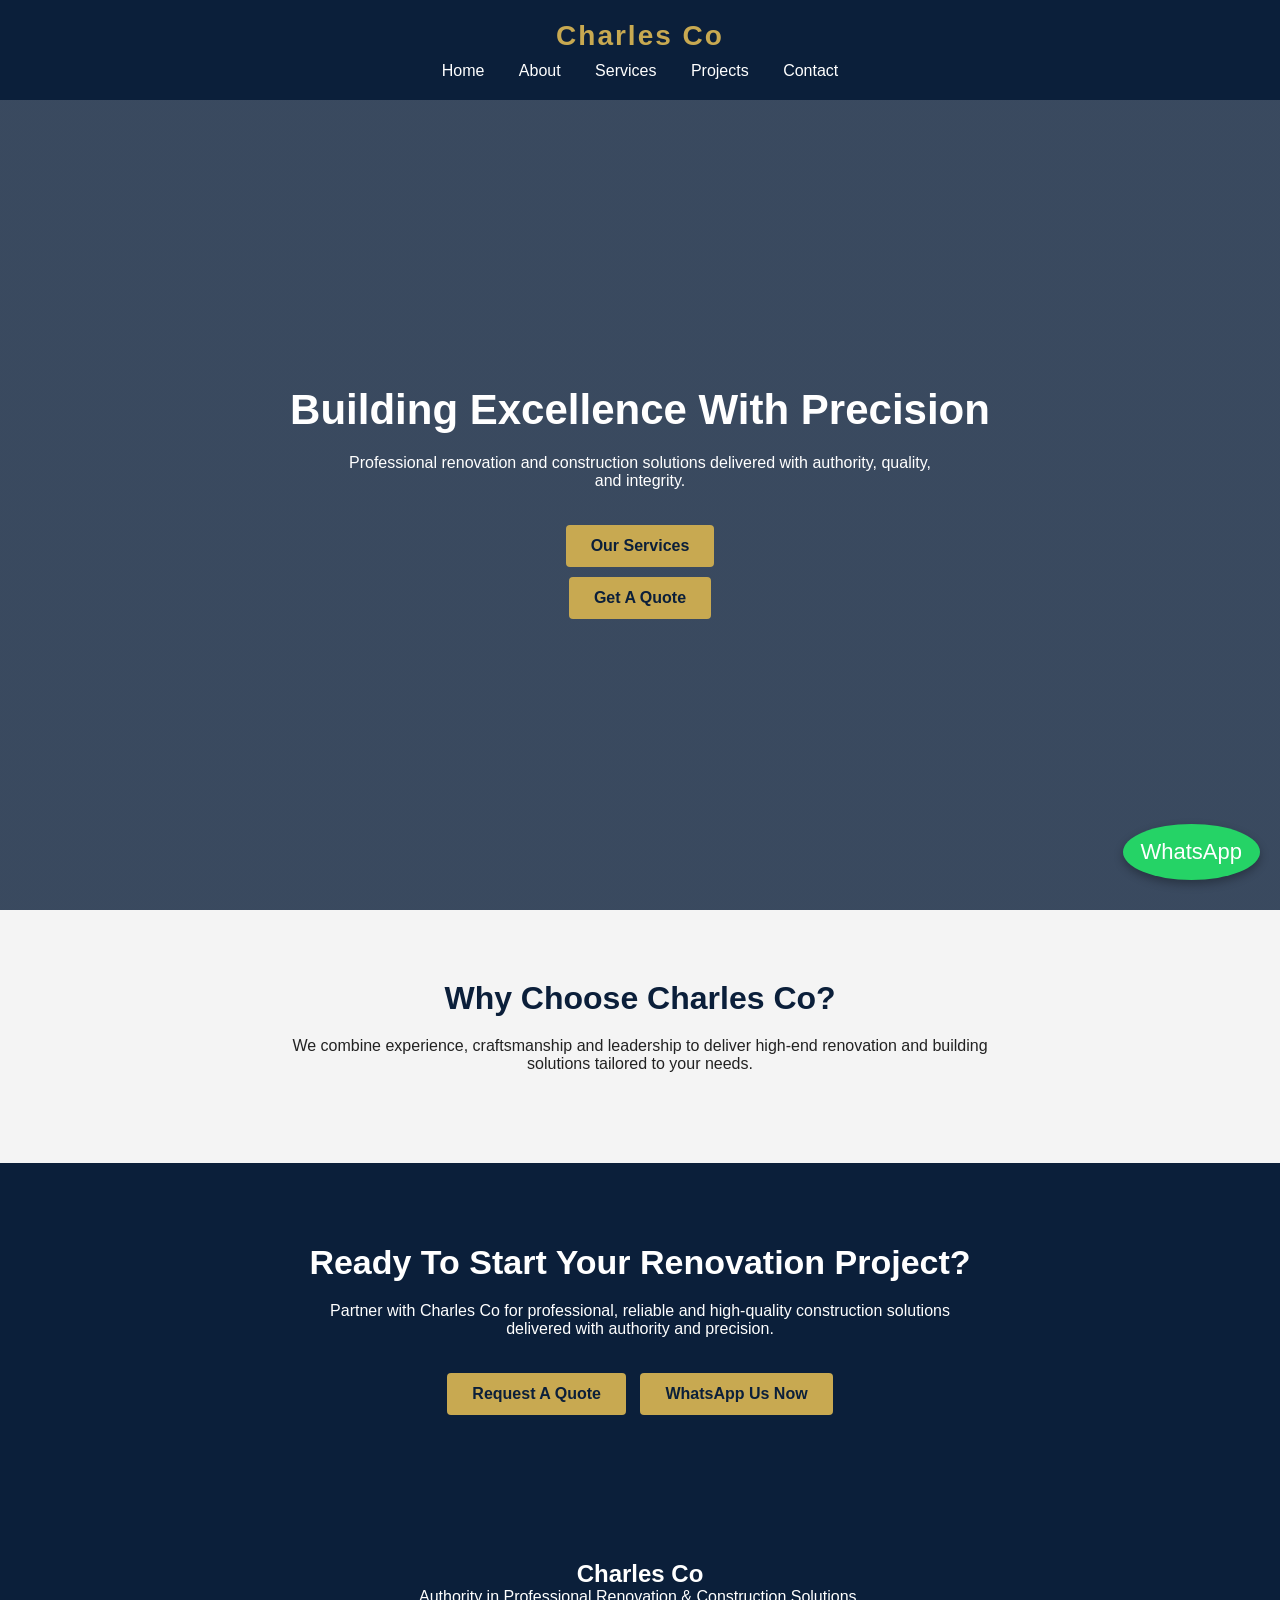
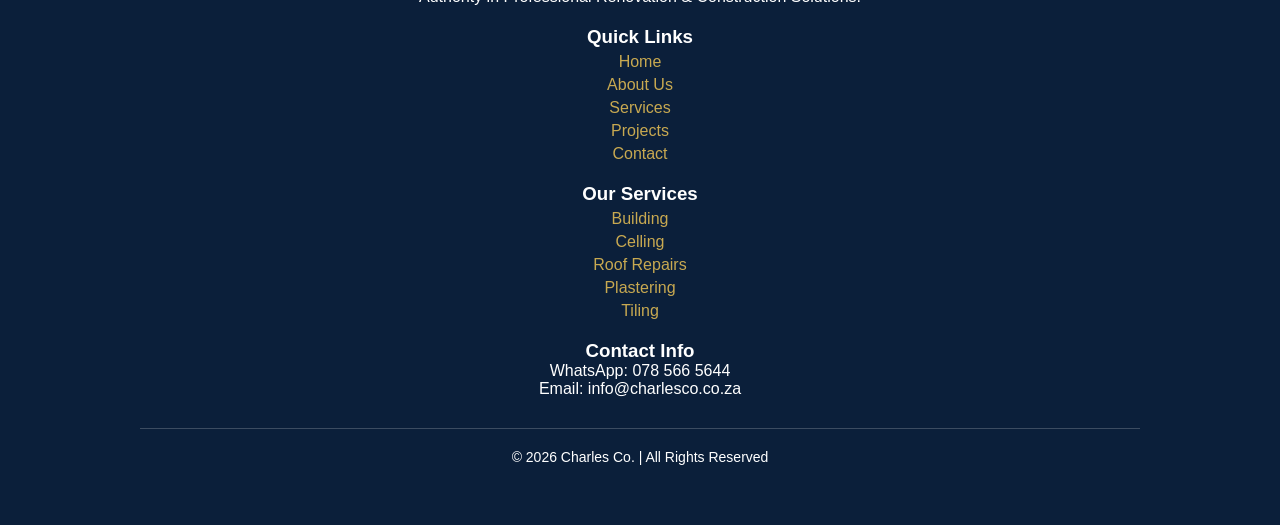
<file: index.html>
<!DOCTYPE html>
<html>
<head>
<title>Charles Co | Professional Construction</title>
<link rel="stylesheet" href="style.css">
</head>
<body>

<header>
<h1>Charles Co</h1>
<nav>
<a href="index.html">Home</a>
<a href="about.html">About</a>
<a href="services.html">Services</a>
<a href="projects.html">Projects</a>
<a href="contact.html">Contact</a>
</nav>
</header>

<section class="hero">
<h2>Building Excellence With Precision</h2>
<p>Professional renovation and construction solutions delivered with authority, quality, and integrity.</p>
<a href="services.html" class="btn">Our Services</a>
<a href="contact.html" class="btn">Get A Quote</a>
</section>

<section class="section">
<h2>Why Choose Charles Co?</h2>
<p>We combine experience, craftsmanship and leadership to deliver high-end renovation and building solutions tailored to your needs.</p>
</section>

<section class="cta">
<h2>Ready To Start Your Renovation Project?</h2>
<p>Partner with Charles Co for professional, reliable and high-quality construction solutions delivered with authority and precision.</p>

<a href="contact.html" class="btn">Request A Quote</a>
<a href="https://wa.me/27785665466" class="btn" target="_blank">WhatsApp Us Now</a>
</section>
  
<footer>
<div class="footer-container">

<h2>Charles Co</h2>
<p>Authority in Professional Renovation & Construction Solutions.</p>

<div class="footer-links">
<h3>Quick Links</h3>
<a href="index.html">Home</a>
<a href="about.html">About Us</a>
<a href="services.html">Services</a>
<a href="projects.html">Projects</a>
<a href="contact.html">Contact</a>
</div>

<div class="footer-links">
<h3>Our Services</h3>
<a href="#">Building</a>
<a href="#">Celling</a>
<a href="#">Roof Repairs</a>
<a href="#">Plastering</a>
<a href="#">Tiling</a>
</div>

<div class="footer-links">
<h3>Contact Info</h3>
<p>WhatsApp: 078 566 5644</p>
<p>Email: info@charlesco.co.za</p>
</div>

<div class="footer-bottom">
<p>© 2026 Charles Co. | All Rights Reserved</p>
</div>

</div>
</footer>

<a href="https://wa.me/27785665644" class="whatsapp" target="_blank">WhatsApp</a>


<script src="js/script.js"></script>
</body>
</html>
</file>
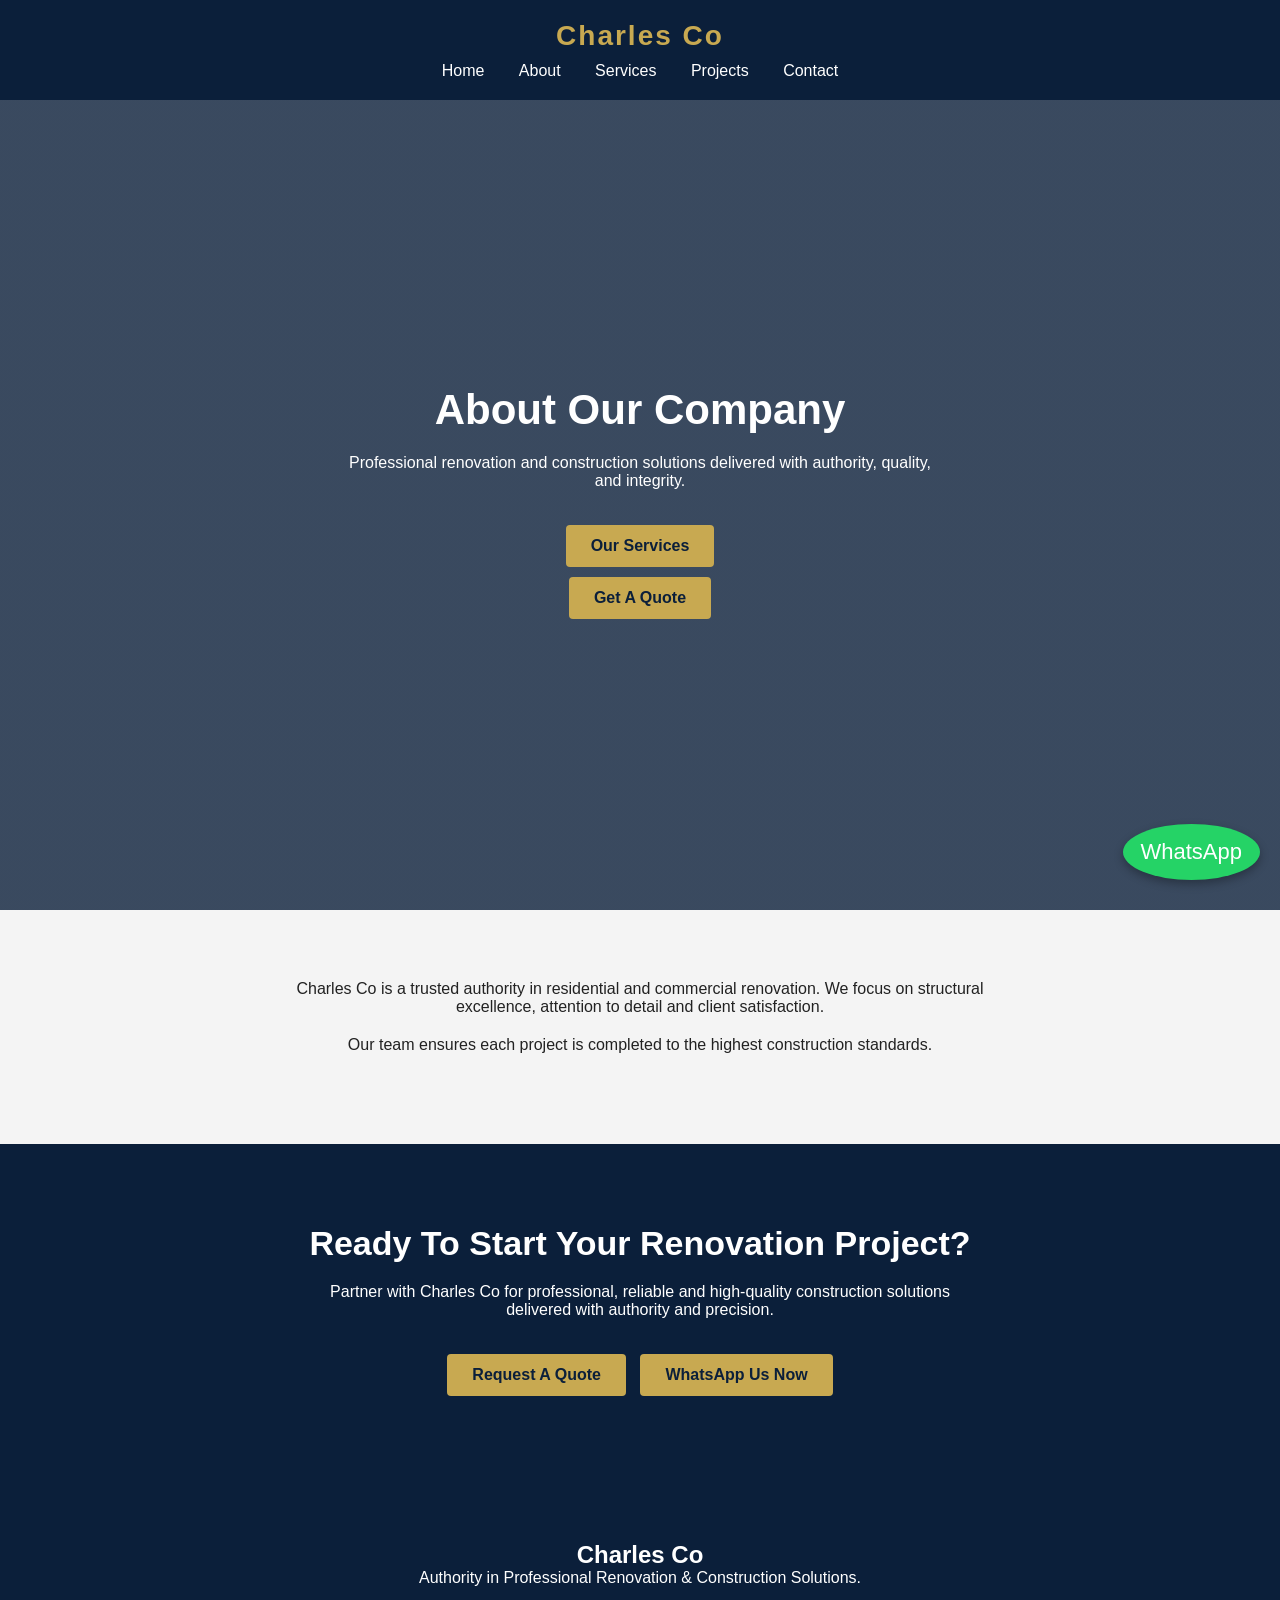
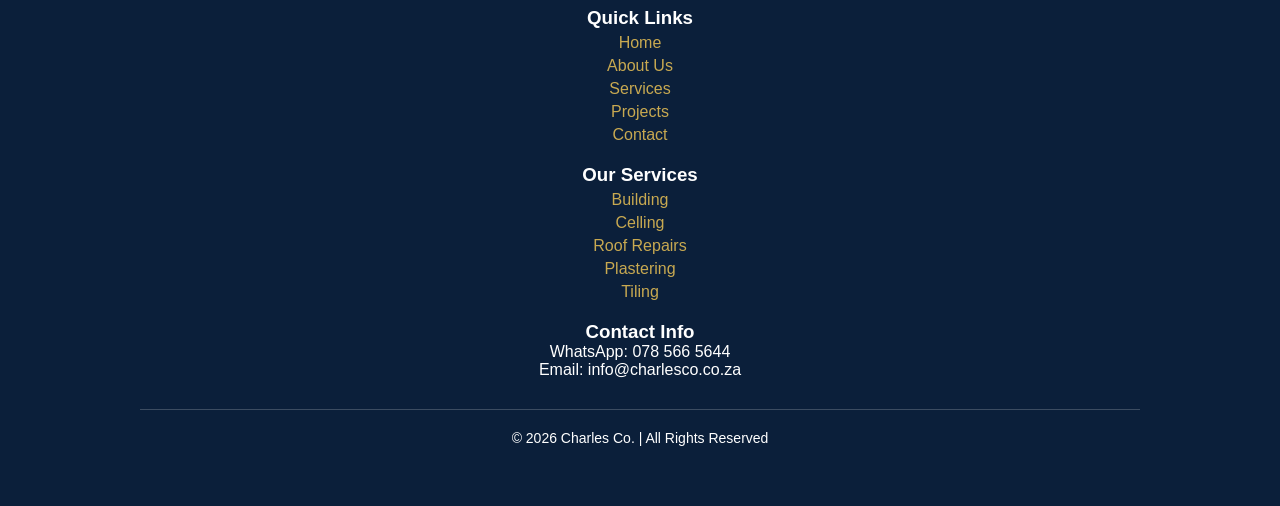
<file: about.html>
<!DOCTYPE html>
<html>
<head>
<title>About | Charles Co</title>
<link rel="stylesheet" href="style.css">
</head>
<body>

<header>
<h1>Charles Co</h1>
<nav>
<a href="index.html">Home</a>
<a href="about.html">About</a>
<a href="services.html">Services</a>
<a href="projects.html">Projects</a>
<a href="contact.html">Contact</a>
</nav>
</header>
<section class="hero">
<h2>About Our Company</h2>
<p>Professional renovation and construction solutions delivered with authority, quality, and integrity.</p>
<a href="services.html" class="btn">Our Services</a>
<a href="contact.html" class="btn">Get A Quote</a>
</section>
  
<section class="section">
<p>Charles Co is a trusted authority in residential and commercial renovation. We focus on structural excellence, attention to detail and client satisfaction.</p>
<p>Our team ensures each project is completed to the highest construction standards.</p>
</section>

<section class="cta">
<h2>Ready To Start Your Renovation Project?</h2>
<p>Partner with Charles Co for professional, reliable and high-quality construction solutions delivered with authority and precision.</p>

<a href="contact.html" class="btn">Request A Quote</a>
<a href="https://wa.me/27785665466" class="btn" target="_blank">WhatsApp Us Now</a>
</section>
  
<footer>
<div class="footer-container">

<h2>Charles Co</h2>
<p>Authority in Professional Renovation & Construction Solutions.</p>

<div class="footer-links">
<h3>Quick Links</h3>
<a href="index.html">Home</a>
<a href="about.html">About Us</a>
<a href="services.html">Services</a>
<a href="projects.html">Projects</a>
<a href="contact.html">Contact</a>
</div>

<div class="footer-links">
<h3>Our Services</h3>
<a href="#">Building</a>
<a href="#">Celling</a>
<a href="#">Roof Repairs</a>
<a href="#">Plastering</a>
<a href="#">Tiling</a>
</div>

<div class="footer-links">
<h3>Contact Info</h3>
<p>WhatsApp: 078 566 5644</p>
<p>Email: info@charlesco.co.za</p>
</div>

<div class="footer-bottom">
<p>© 2026 Charles Co. | All Rights Reserved</p>
</div>

</div>
</footer>

<a href="https://wa.me/27785665644" class="whatsapp" target="_blank">WhatsApp</a>

<script src="js/script.js"></script>
</body>
</html>
</file>
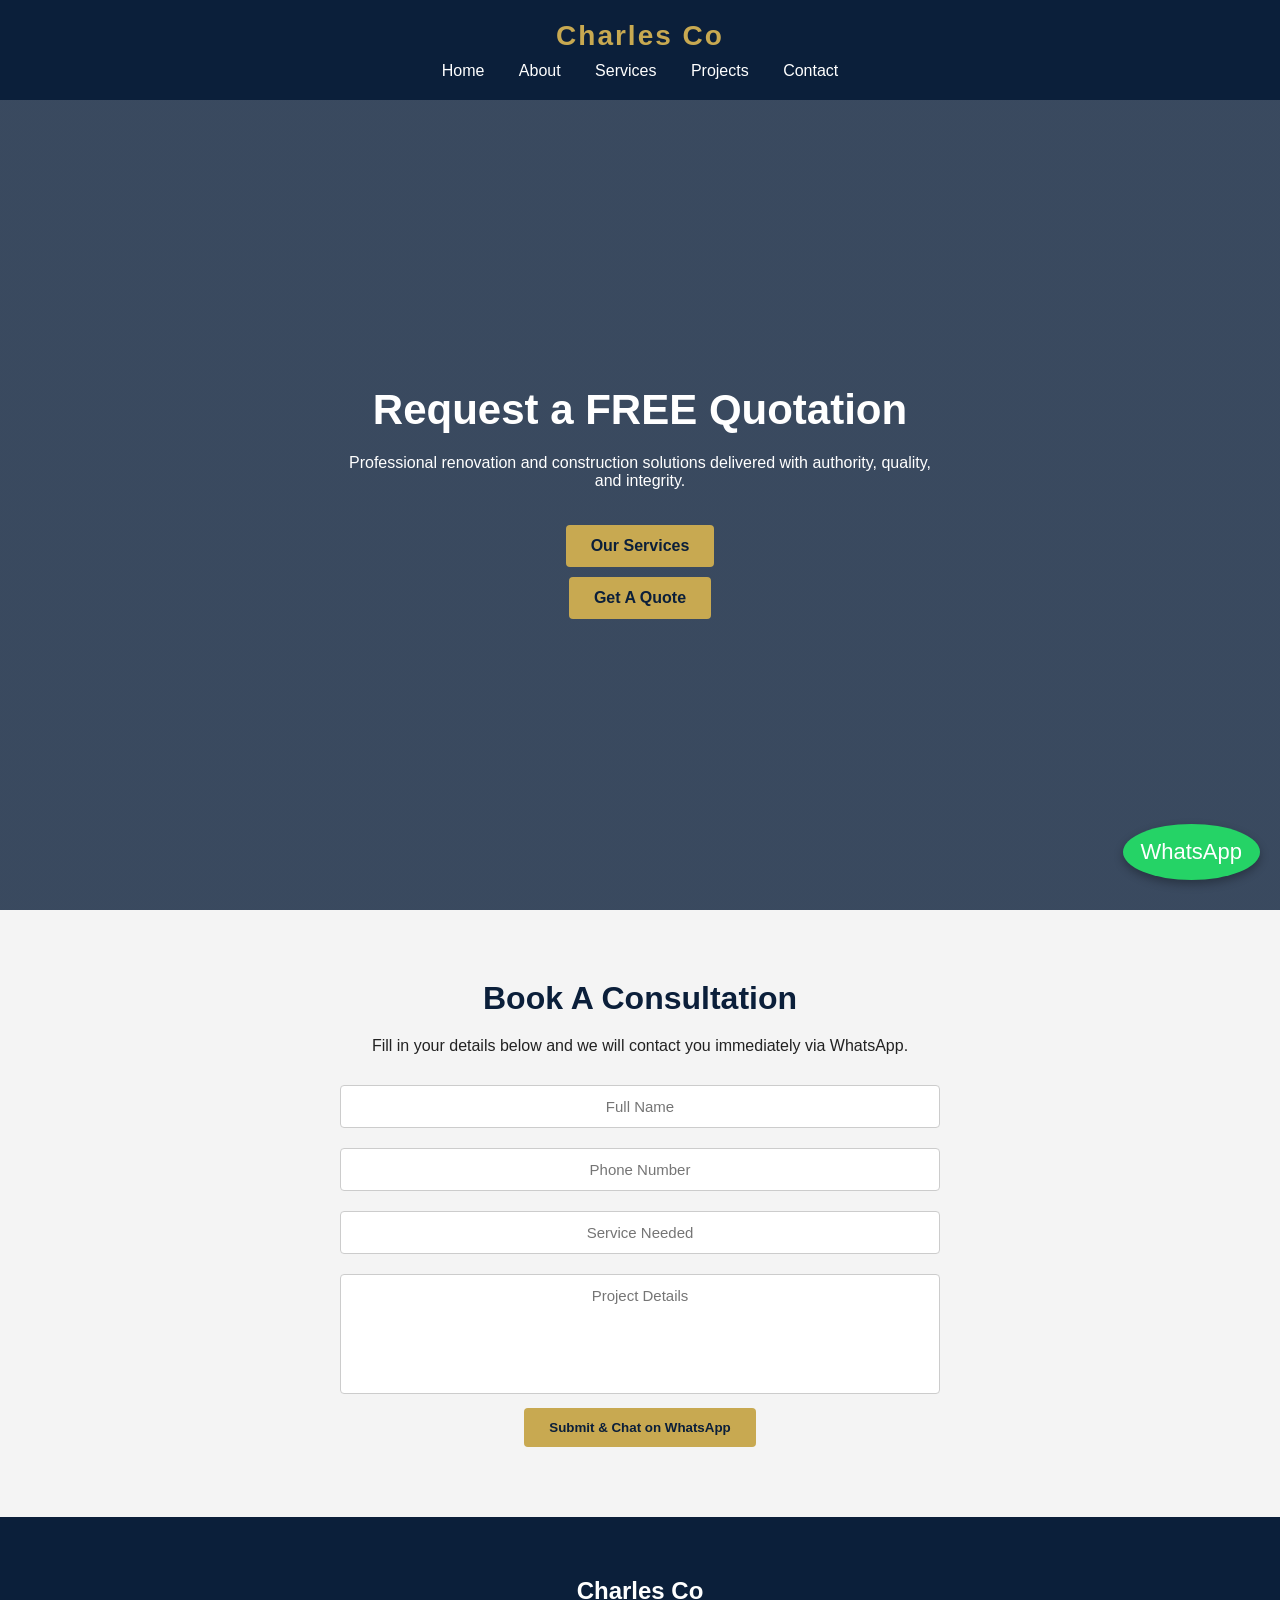
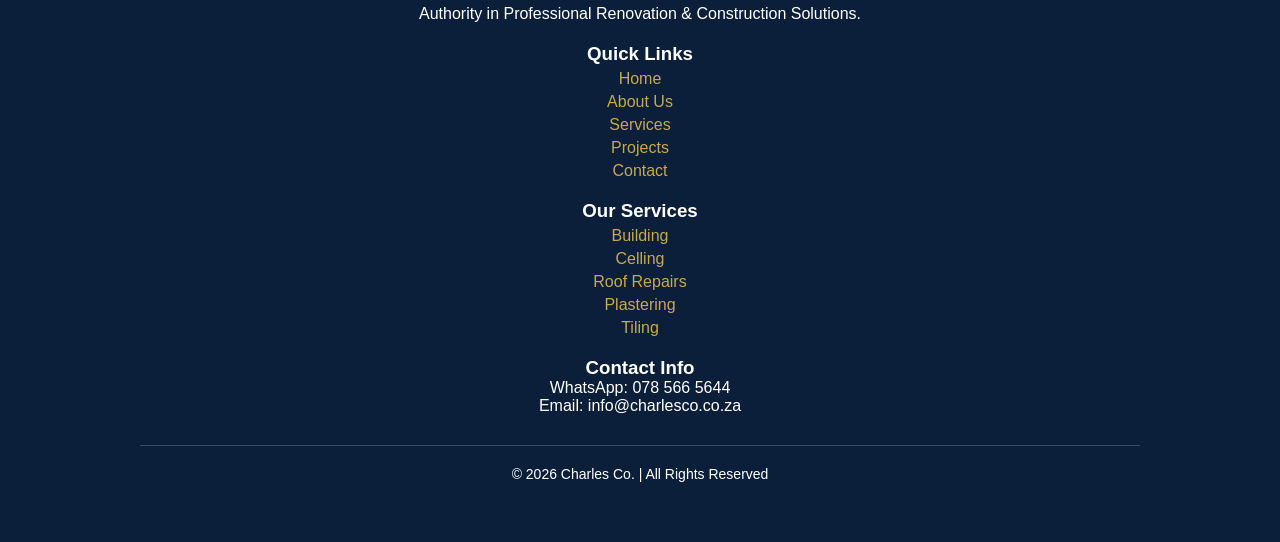
<file: contact.html>
<!DOCTYPE html>
<html>
<head>
<title>Contact | Charles Co</title>
<link rel="stylesheet" href="style.css">
</head>
<body>

<header>
<h1>Charles Co</h1>
<nav>
<a href="index.html">Home</a>
<a href="about.html">About</a>
<a href="services.html">Services</a>
<a href="projects.html">Projects</a>
<a href="contact.html">Contact</a>
</nav>
</header>

<section class="hero">
<h2>Request a FREE Quotation</h2>
<p>Professional renovation and construction solutions delivered with authority, quality, and integrity.</p>
<a href="services.html" class="btn">Our Services</a>
<a href="contact.html" class="btn">Get A Quote</a>
</section>
  
<script>
function sendToWhatsApp(event){
    event.preventDefault();

    var name = document.getElementById("name").value;
    var phone = document.getElementById("phone").value;
    var service = document.getElementById("service").value;
    var message = document.getElementById("message").value;

    var url = "https://wa.me/27785665644?text="
    + "New Booking Request:%0A"
    + "Name: " + name + "%0A"
    + "Phone: " + phone + "%0A"
    + "Service: " + service + "%0A"
    + "Details: " + message;

    window.open(url, "_blank");
}
  </script>
  
  <section class="section">
<h2>Book A Consultation</h2>
<p>Fill in your details below and we will contact you immediately via WhatsApp.</p>

<form class="booking-form" onsubmit="sendToWhatsApp(event)">
<input type="text" id="name" placeholder="Full Name" required>
<input type="tel" id="phone" placeholder="Phone Number" required>
<input type="text" id="service" placeholder="Service Needed" required>
<textarea id="message" placeholder="Project Details"></textarea>

<button type="submit">Submit & Chat on WhatsApp</button>
</form>
  </section>

<footer>
<div class="footer-container">

<h2>Charles Co</h2>
<p>Authority in Professional Renovation & Construction Solutions.</p>

<div class="footer-links">
<h3>Quick Links</h3>
<a href="index.html">Home</a>
<a href="about.html">About Us</a>
<a href="services.html">Services</a>
<a href="projects.html">Projects</a>
<a href="contact.html">Contact</a>
</div>

<div class="footer-links">
<h3>Our Services</h3>
<a href="#">Building</a>
<a href="#">Celling</a>
<a href="#">Roof Repairs</a>
<a href="#">Plastering</a>
<a href="#">Tiling</a>
</div>

<div class="footer-links">
<h3>Contact Info</h3>
<p>WhatsApp: 078 566 5644</p>
<p>Email: info@charlesco.co.za</p>
</div>

<div class="footer-bottom">
<p>© 2026 Charles Co. | All Rights Reserved</p>
</div>

</div>
</footer>

<a href="https://wa.me/27785665644" class="whatsapp" target="_blank">WhatsApp</a>

<script src="js/script.js"></script>
</body>
</html>
</file>
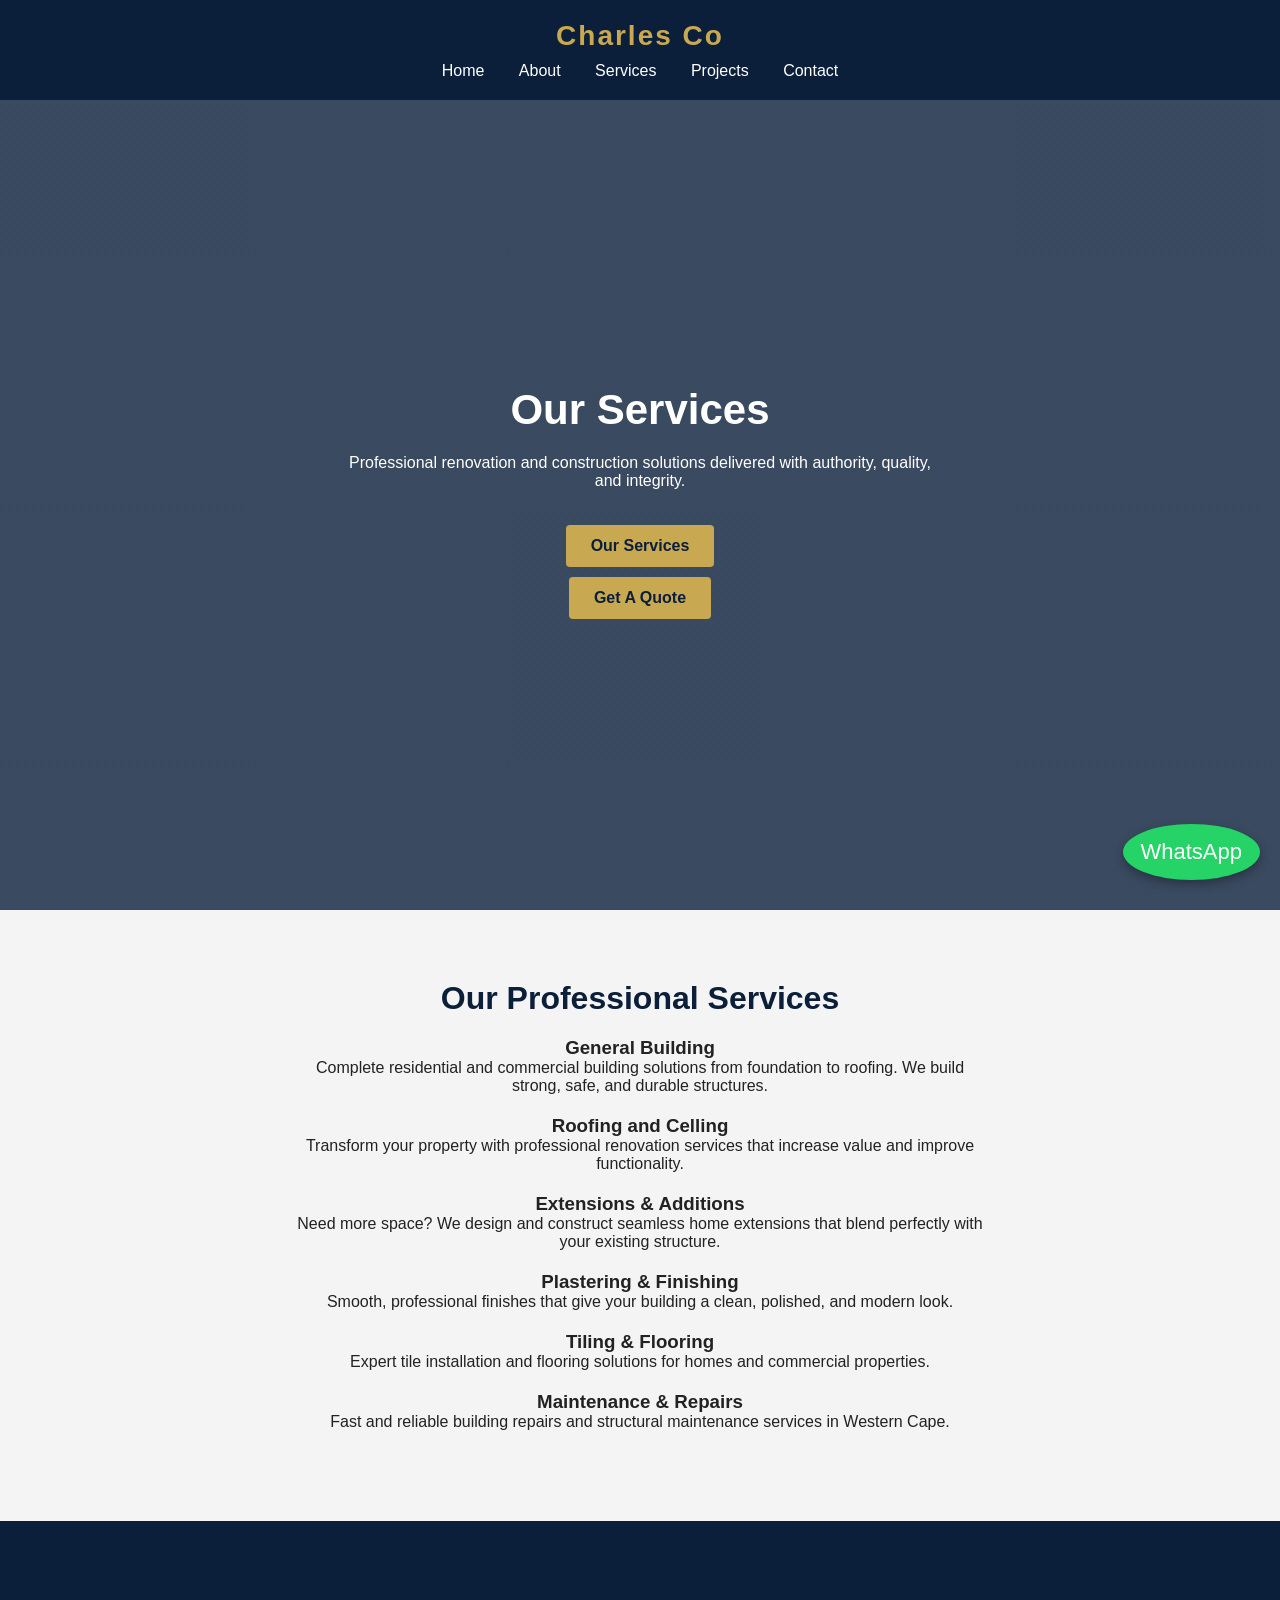
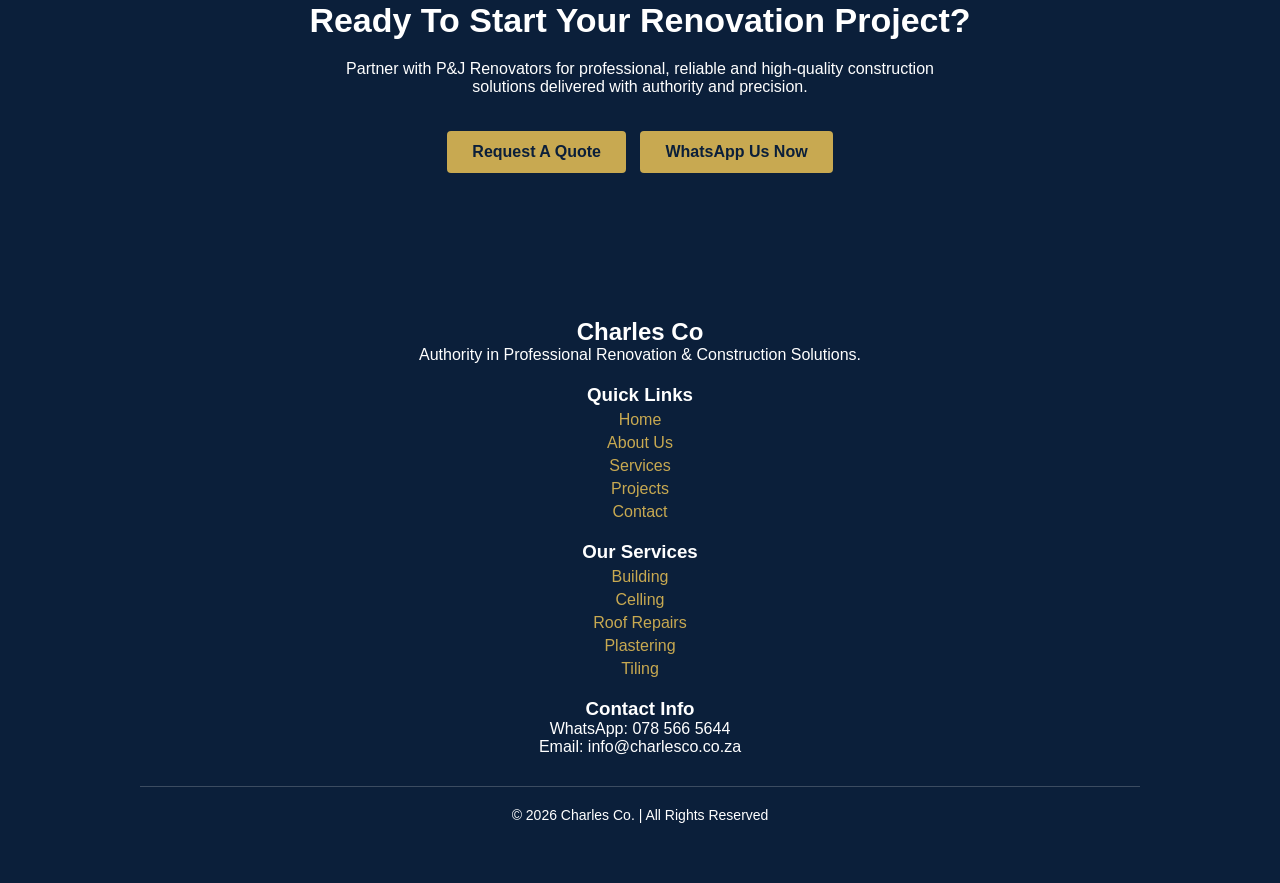
<file: services.html>
<!DOCTYPE html>
<html>
<head>
<title>Services | Charles Co</title>
<link rel="stylesheet" href="style.css">
</head>
<body>

<header>
<h1>Charles Co</h1>
<nav>
<a href="index.html">Home</a>
<a href="about.html">About</a>
<a href="services.html">Services</a>
<a href="projects.html">Projects</a>
<a href="contact.html">Contact</a>
</nav>
</header>

<section class="hero">
<h2>Our Services</h2>
<p>Professional renovation and construction solutions delivered with authority, quality, and integrity.</p>
<a href="services.html" class="btn">Our Services</a>
<a href="contact.html" class="btn">Get A Quote</a>
</section>
    
<section class="section">
    
    <div class="container">
        <h2 class="section-title">Our Professional Services</h2>

        <div class="grid">

            <div class="card">
                <h3>General Building</h3>
                <p>
                    Complete residential and commercial building solutions from foundation
                    to roofing. We build strong, safe, and durable structures.
                </p>
            </div>

            <div class="card">
                <h3>Roofing and Celling</h3>
                <p>
                    Transform your property with professional renovation services
                    that increase value and improve functionality.
                </p>
            </div>

            <div class="card">
                <h3>Extensions & Additions</h3>
                <p>
                    Need more space? We design and construct seamless home extensions
                    that blend perfectly with your existing structure.
                </p>
            </div>

            <div class="card">
                <h3>Plastering & Finishing</h3>
                <p>
                    Smooth, professional finishes that give your building a clean,
                    polished, and modern look.
                </p>
            </div>

            <div class="card">
                <h3>Tiling & Flooring</h3>
                <p>
                    Expert tile installation and flooring solutions for homes
                    and commercial properties.
                </p>
            </div>

            <div class="card">
                <h3>Maintenance & Repairs</h3>
                <p>
                    Fast and reliable building repairs and structural maintenance
                    services in Western Cape.
                </p>
            </div>

        </div>
    </div>
</section>

    <section class="cta">
<h2>Ready To Start Your Renovation Project?</h2>
<p>Partner with P&J Renovators for professional, reliable and high-quality construction solutions delivered with authority and precision.</p>

<a href="contact.html" class="btn">Request A Quote</a>
<a href="https://wa.me/27621305411" class="btn" target="_blank">WhatsApp Us Now</a>
    </section>
  
<footer>
<div class="footer-container">

<h2>Charles Co</h2>
<p>Authority in Professional Renovation & Construction Solutions.</p>

<div class="footer-links">
<h3>Quick Links</h3>
<a href="index.html">Home</a>
<a href="about.html">About Us</a>
<a href="services.html">Services</a>
<a href="projects.html">Projects</a>
<a href="contact.html">Contact</a>
</div>

<div class="footer-links">
<h3>Our Services</h3>
<a href="#">Building</a>
<a href="#">Celling</a>
<a href="#">Roof Repairs</a>
<a href="#">Plastering</a>
<a href="#">Tiling</a>
</div>

<div class="footer-links">
<h3>Contact Info</h3>
<p>WhatsApp: 078 566 5644</p>
<p>Email: info@charlesco.co.za</p>
</div>

<div class="footer-bottom">
<p>© 2026 Charles Co. | All Rights Reserved</p>
</div>

</div>
</footer>

<a href="https://wa.me/27785665644" class="whatsapp" target="_blank">WhatsApp</a>

<script src="js/script.js"></script>
</body>
</html>
</file>
<file: style.css>
/* RESET */
*{
    margin:0;
    padding:0;
    box-sizing:border-box;
    font-family:'Segoe UI',sans-serif;
    text-align:center;
}

body{
    background:#f4f4f4;
    color:#222;
}

/* BRAND COLORS */
:root{
    --primary:#0B1F3A;      /* Navy */
    --secondary:#C8A951;    /* Gold */
    --light:#ffffff;
    --grey:#e5e5e5;
}

/* HEADER */
header{
    background:var(--primary);
    padding:20px 0;
}

header h1{
    color:var(--secondary);
    font-size:28px;
    letter-spacing:2px;
}

nav{
    margin-top:10px;
}

nav a{
    color:var(--light);
    text-decoration:none;
    margin:0 15px;
    font-weight:500;
    transition:0.3s;
}

nav a:hover{
    color:var(--secondary);
}

/* HERO */
.hero{
    height:90vh;
    background:linear-gradient(rgba(11,31,58,0.8), rgba(11,31,58,0.8)),
    url('https://images.unsplash.com/photo-1503387762-592deb58ef4e') center/cover no-repeat;
    display:flex;
    flex-direction:column;
    justify-content:center;
    align-items:center;
    color:white;
}

.hero h2{
    font-size:42px;
    margin-bottom:20px;
}

.hero p{
    max-width:600px;
    margin-bottom:30px;
}

.btn{
    background:var(--secondary);
    color:var(--primary);
    padding:12px 25px;
    text-decoration:none;
    font-weight:bold;
    border-radius:4px;
    margin:5px;
    display:inline-block;
    transition:0.3s;
}

.btn:hover{
    background:#b8963f;
}

/* SECTION */
.section{
    padding:70px 20px;
}

.section h2{
    font-size:32px;
    margin-bottom:20px;
    color:var(--primary);
}

.section p{
    max-width:700px;
    margin:0 auto 20px auto;
}

/* FOOTER */
footer{
    background:var(--primary);
    color:white;
    padding:20px;
}

/* WHATSAPP FLOAT */
.whatsapp{
    position:fixed;
    bottom:20px;
    right:20px;
    background:#25D366;
    color:white;
    padding:15px 18px;
    border-radius:50%;
    font-size:22px;
    text-decoration:none;
    box-shadow:0 4px 10px rgba(0,0,0,0.3);
    }

/* CTA SECTION */
.cta{
    background:var(--primary);
    color:white;
    padding:80px 20px;
}

.cta h2{
    font-size:34px;
    margin-bottom:20px;
}

.cta p{
    max-width:650px;
    margin:0 auto 30px auto;
}

.cta .btn{
    font-size:16px;
        }
/* BOOKING FORM */
.booking-form{
    max-width:600px;
    margin:0 auto;
}

.booking-form input,
.booking-form textarea{
    width:100%;
    padding:12px;
    margin:10px 0;
    border:1px solid #ccc;
    border-radius:4px;
    font-size:15px;
}

.booking-form textarea{
    height:120px;
    resize:none;
}

.booking-form button{
    background:var(--secondary);
    color:var(--primary);
    padding:12px 25px;
    border:none;
    border-radius:4px;
    font-weight:bold;
    cursor:pointer;
    transition:0.3s;
}

.booking-form button:hover{
    background:#b8963f;
}

/* PROFESSIONAL FOOTER */
footer{
    background:var(--primary);
    color:white;
    padding:60px 20px;
}

.footer-container{
    max-width:1000px;
    margin:0 auto;
}

.footer-links{
    margin:20px 0;
}

.footer-links a{
    color:var(--secondary);
    text-decoration:none;
    display:block;
    margin:5px 0;
}

.footer-links a:hover{
    text-decoration:underline;
}

.footer-bottom{
    margin-top:30px;
    font-size:14px;
    border-top:1px solid rgba(255,255,255,0.2);
    padding-top:20px;
    }
</file>
